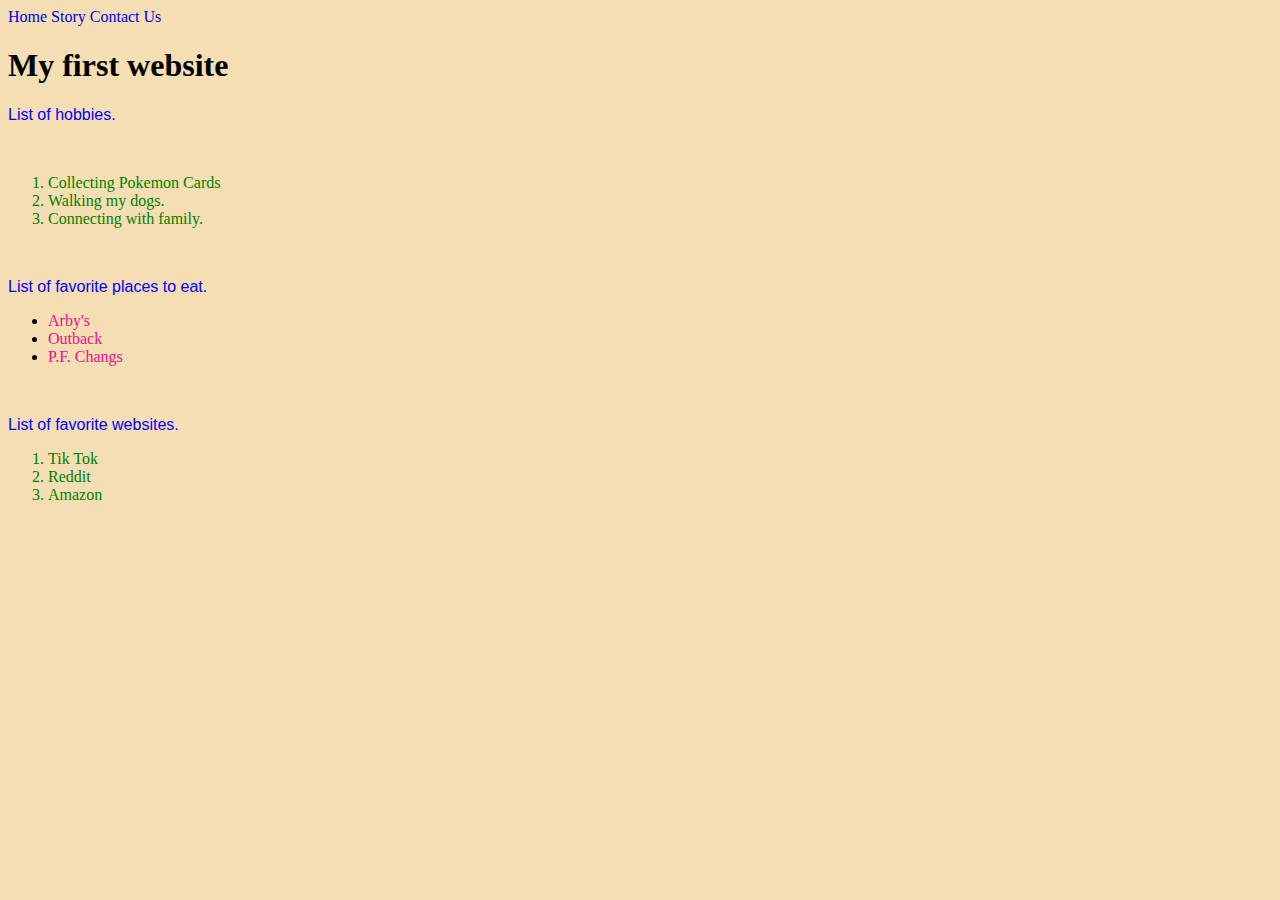
<file: hw7/index.html>
<html>
    <head>
        <title>My First Page</title>

         <style> 
        
     ol {
  color: green;
}

ol a {
  color: green;
  text-decoration: none; 
}

    }
            ul { color : rgb(235, 16, 136);
            }

            ul a { color : rgb(235, 16, 136);
            text-decoration: none;
            }

            body {
  background-color: #f5deb3;
}

        </style>
           <link rel="stylesheet" type="text/css" href="main.css">
    </head>
    <body>

<a href="index.html" style="text-decoration:none" target="_blank">Home</a>
<a href="story.html" style="text-decoration:none" target="_blank">Story</a>
<a href="contactus.html" style="text-decoration:none" target="_blank">Contact Us</a>

        <h1>My first website</h1> 
        <p>List of hobbies.</p>
        <br />
          <ol>
            <li>Collecting Pokemon Cards</li>
            <li>Walking my dogs.</li>
            <li>Connecting with family.</li>
        </ol> <br />
<p>List of favorite places to eat.</p>
       
          <ul>
    <li><a href="https://www.arbys.com">Arby's</a></li>
<li><a href="https://www.outback.com">Outback</a></li>
<li><a href="https://www.pfchangs.com">P.F. Changs</a></li>

        </ul><br />
<p>List of favorite websites.</p>
        
   <ol>
         <li><a href="https://www.tiktok.com">Tik Tok</a></li>
<li><a href="https://www.reddit.com">Reddit</a></li> 
<li><a href="https://www.amazon.com">Amazon</a></li>
        </ol>

    </body>
</html>
</file>
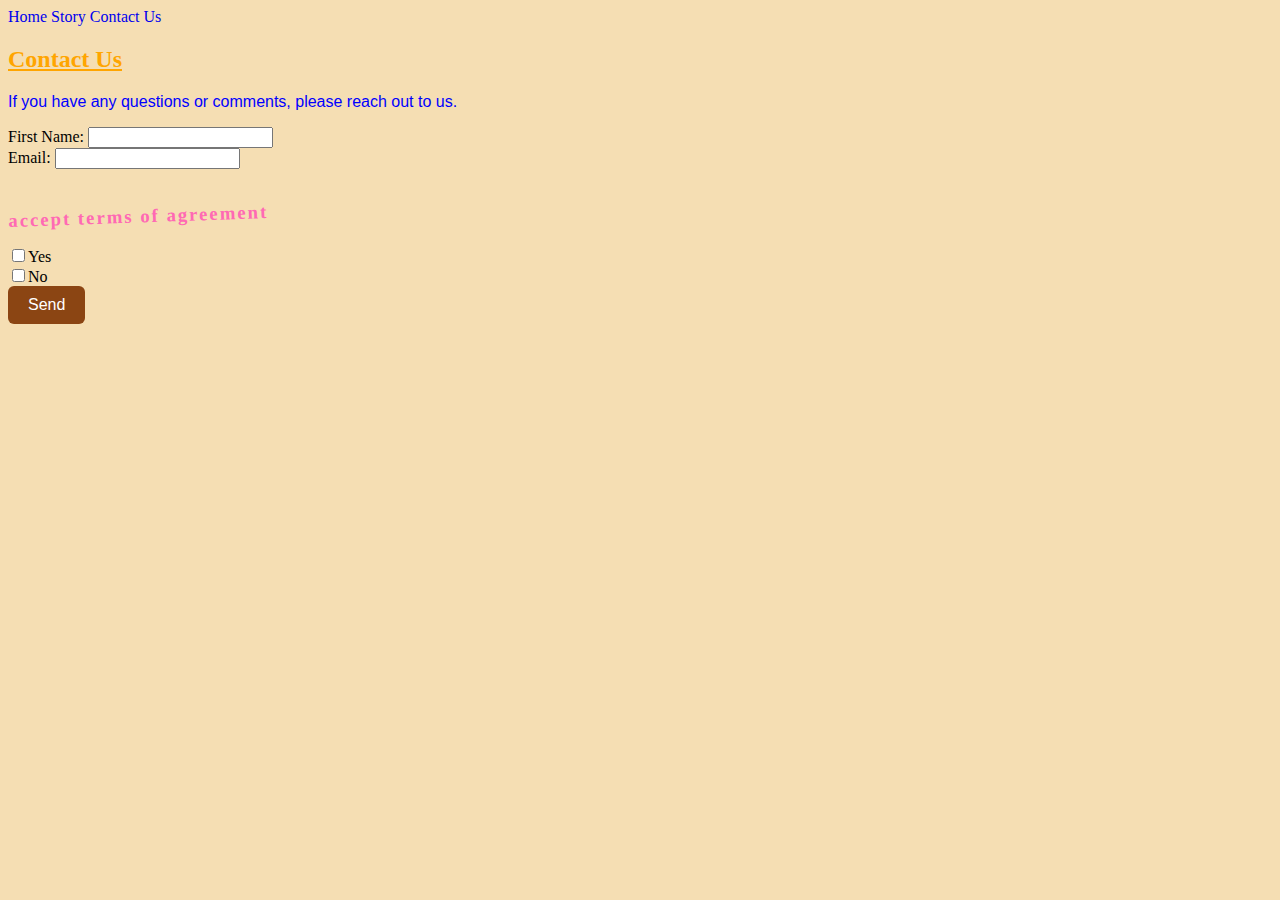
<file: hw7/contactus.html>
<html>
    <head>
        <title>My First Page</title>

         <style> 
        
        
              body {
  background-color: #f5deb3;
}
        </style>
           <link rel="stylesheet" type="text/css" href="main.css">
           <link href="https://cdn.jsdelivr.net/npm/bootstrap@5.3.8/dist/css/bootstrap.min.css" rel="stylesheet" integrity="sha384-sRIl4kxILFvY47J16cr9ZwB07vP4J8+LH7qKQnuqkuIAvNWLzeN8tE5YBujZqJLB" crossorigin="anonymous">
    </head>
    <body>
<span>
<a href="index.html" style="text-decoration:none" target="_blank">Home</a>
<a href="story.html" style="text-decoration:none" target="_blank">Story</a>
<a href="contactus.html" style="text-decoration:none" target="_blank">Contact Us</a>
</span>

    <h2>Contact Us</h2>
        <p>If you have any questions or comments, please reach out to us.</p>
        
<form action="nextPage.html" type="Post">
    First Name: <input type="text" id="fName"><br>
    Email: <input type="text" id="lName"><br>
    
<h3>accept terms of agreement</h3>
<br />

<input type="checkbox" name="Yes" value="mountain">Yes<br>
    <input type="checkbox" name="NO" value="road">No<br>
 
   <input type="submit" id="submitBtn" value="Send">

  </form>

    </body>
</html>
</file>
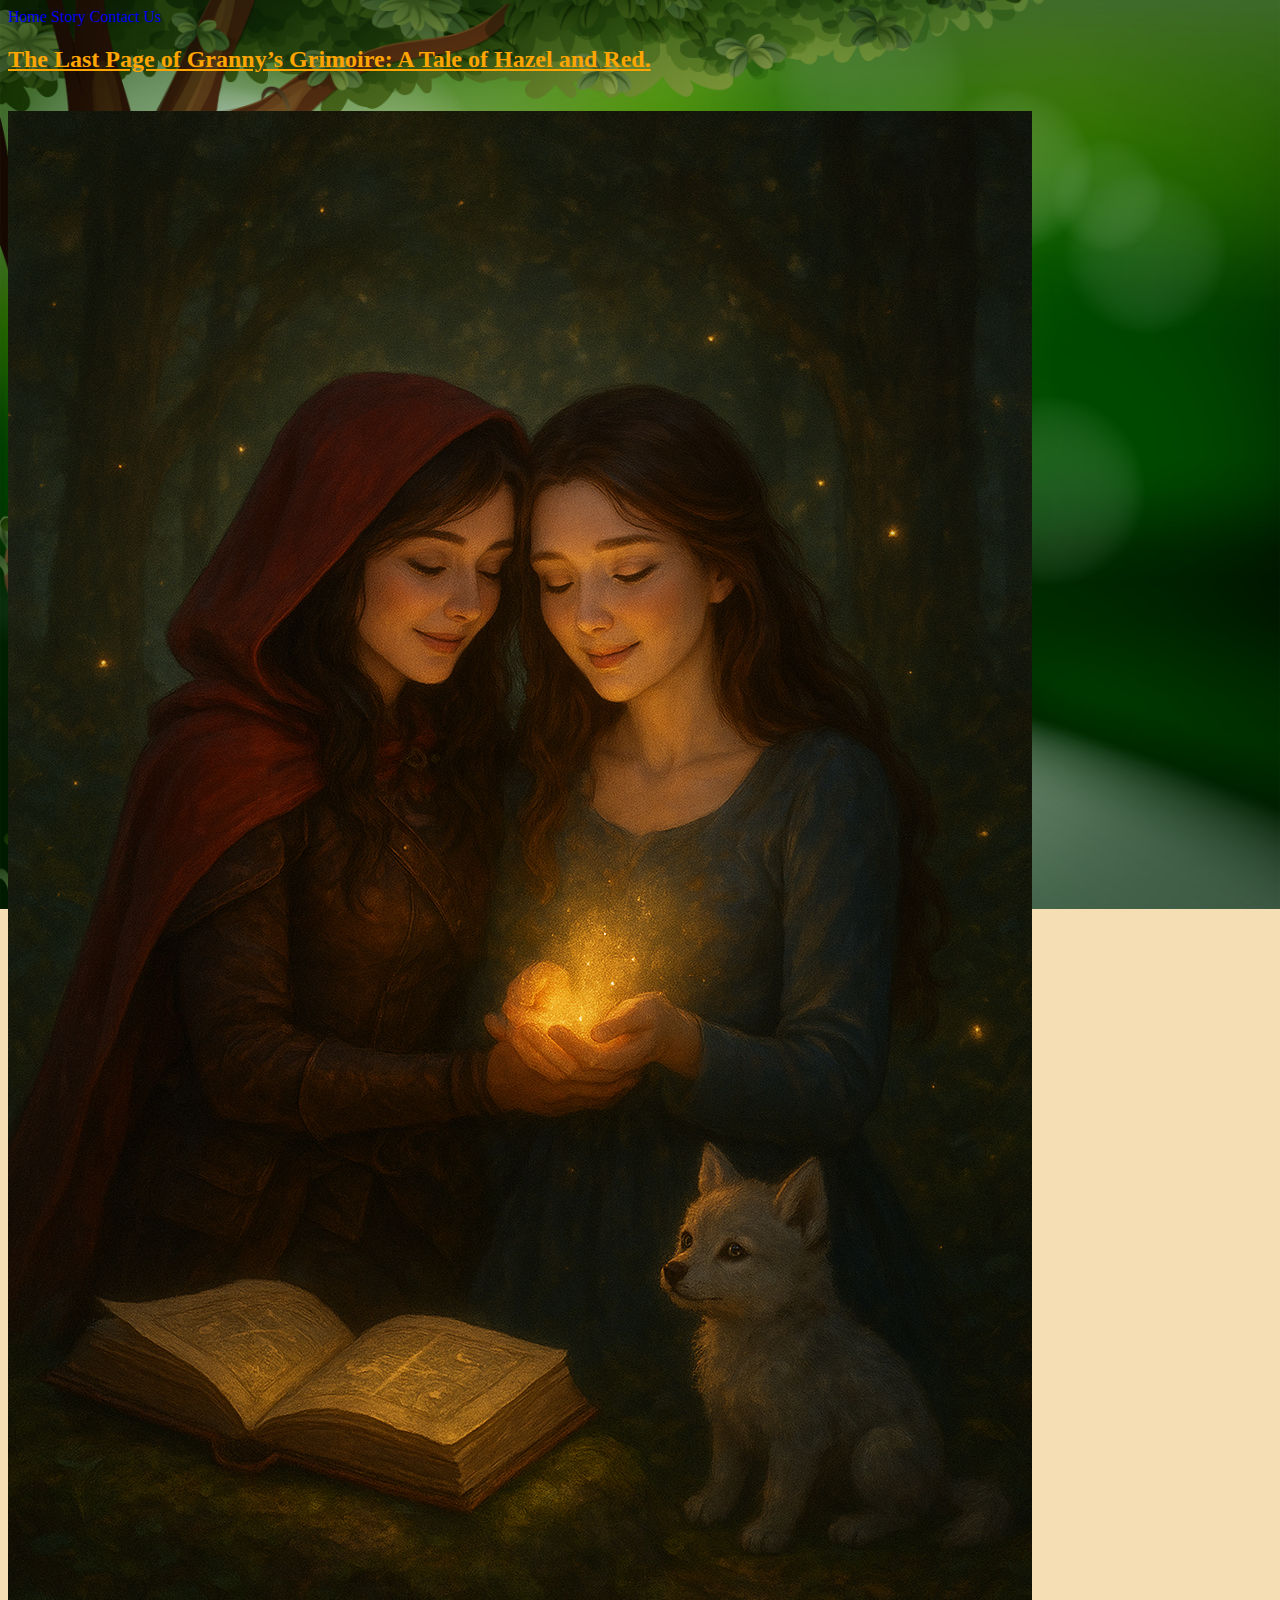
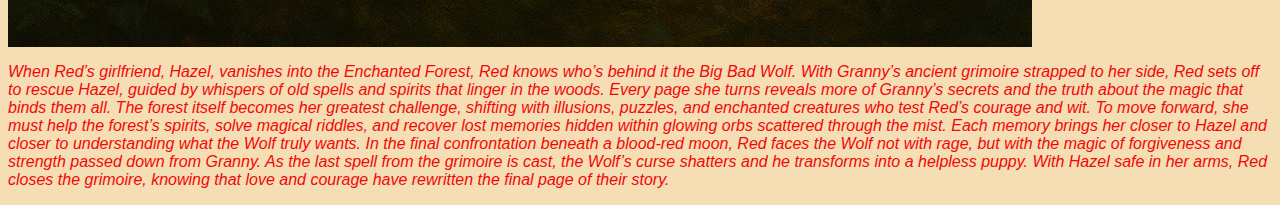
<file: hw7/story.html>
<html>
    <head>
        <title>My First Page</title>

         <style> 
        
        
              body {
  background-color: #f5deb3;
}
body {
  background-image: url("tree.jpg");
  background-size: cover;
  background-repeat: no-repeat;
  background-attachment: fixed;
  background-position: center;
}

        </style>
           <link rel="stylesheet" type="text/css" href="main.css">
    </head>
    <body>
<span>
<a href="index.html" style="text-decoration:none" target="_blank">Home</a>
<a href="story.html" style="text-decoration:none" target="_blank">Story</a>
<a href="contactus.html" style="text-decoration:none" target="_blank">Contact Us</a>
</span>

 <h2>The Last Page of Granny’s Grimoire: A Tale of Hazel and Red.</h2>
        <br />
          <img src="myPicture.png" />
        <br />
      <p class="green">When Red’s girlfriend, Hazel, vanishes into the Enchanted Forest, Red knows who’s behind it
         the Big Bad Wolf. With Granny’s ancient grimoire strapped to her side, Red sets off to
          rescue Hazel, guided by whispers of old spells and spirits that linger in the woods.
           Every page she turns reveals more of Granny’s secrets and the truth about the magic
            that binds them all.

The forest itself becomes her greatest challenge, shifting with illusions, puzzles, and enchanted
 creatures who test Red’s courage and wit. To move forward, she must help the forest’s spirits,
  solve magical riddles, and recover lost memories hidden within glowing orbs scattered through
   the mist. Each memory brings her closer to Hazel and closer to understanding what the Wolf truly
    wants.

In the final confrontation beneath a blood-red moon, Red faces the Wolf not with rage, but with the magic 
of forgiveness and strength passed down from Granny. As the last spell from the grimoire is cast, the Wolf’s 
curse shatters and he transforms into a helpless puppy. With Hazel safe in her arms, Red closes the grimoire,
 knowing that love and courage have rewritten the final page of their story.</p>

    </body>
</html>
</file>
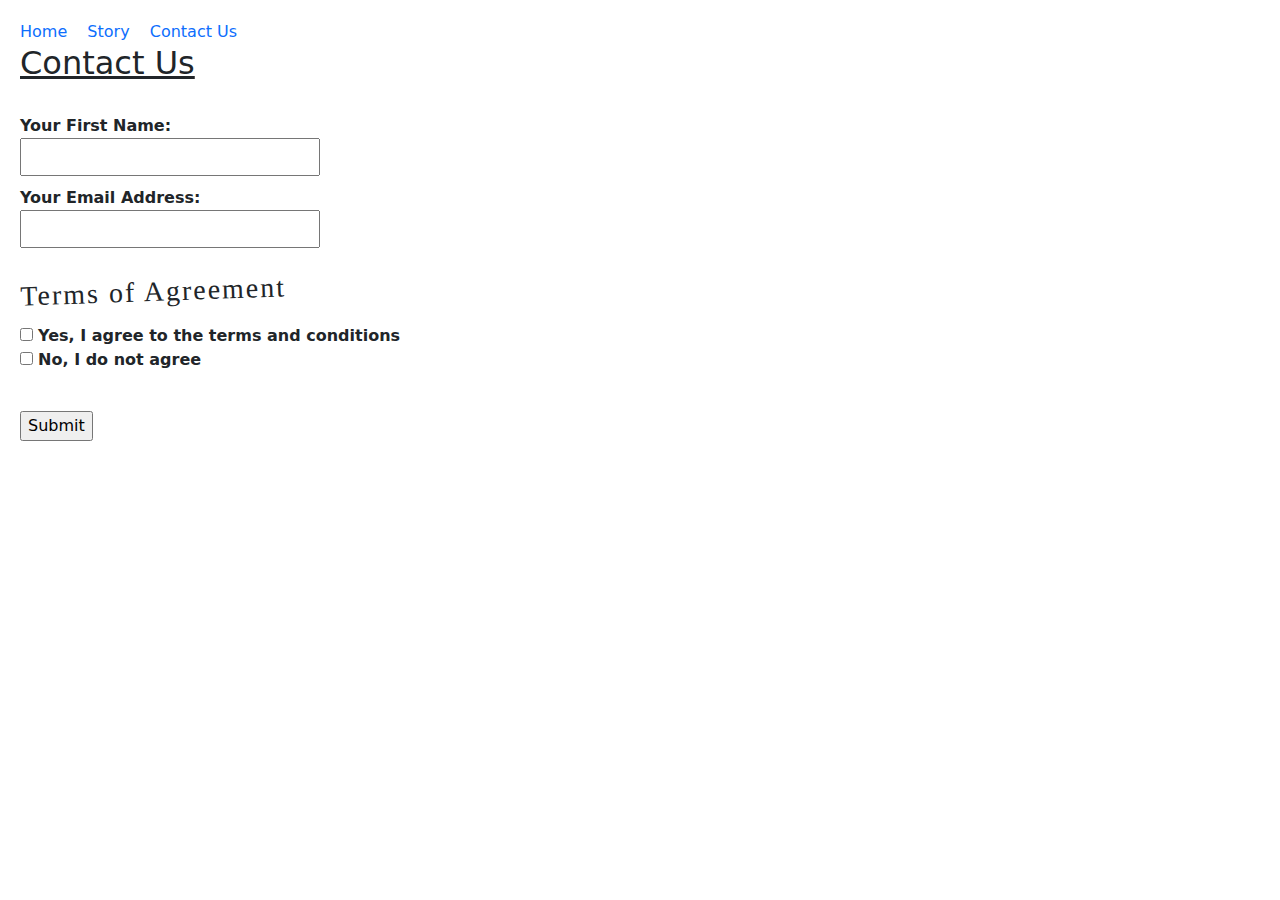
<file: hw8/contactus.html>
<!DOCTYPE html>
<html>
<head>
    <title>My First Page</title>
    <style>
        body {
            background-color: #f5deb3;
            font-family: Arial, sans-serif;
            padding: 20px;
        }

        .error {
            background-color: #fe081d;
           
        }

        label {
            font-weight: bold;
        }

        input[type="text"],
        input[type="email"] {
            margin-bottom: 10px;
            padding: 5px;
            width: 300px;
        }

        input[type="submit"] {
            margin-top: 15px;
        }

        span a {
            margin-right: 15px;
        }
    </style>

    <link rel="stylesheet" type="text/css" href="main.css">
    <link href="https://cdn.jsdelivr.net/npm/bootstrap@5.3.8/dist/css/bootstrap.min.css" rel="stylesheet">
</head>
<body>

<span>
    <a href="index.html" style="text-decoration:none" target="_blank">Home</a>
    <a href="story.html" style="text-decoration:none" target="_blank">Story</a>
    <a href="contactus.html" style="text-decoration:none" target="_blank">Contact Us</a>
</span>

<h2>Contact Us</h2>
<br>

<form onsubmit="return showThankYouMessage()">
    <label for="fName">Your First Name:</label><br>
    <input type="text" id="fName" name="fName"><br>

    <label for="email">Your Email Address:</label><br>
    <input type="email" id="email" name="email"><br>

    <h3>Terms of Agreement</h3>
   <br>

    <input type="checkbox" id="agreeYes" name="terms" value="yes">
    <label for="agreeYes">Yes, I agree to the terms and conditions</label><br>

    <input type="checkbox" name="terms" value="no">
    <label>No, I do not agree</label><br><br>

    <input type="submit" value="Submit">
</form>

<script>
function showThankYouMessage() {
    const nameField = document.getElementById("fName");
    const emailField = document.getElementById("email");
    const agreeYes = document.getElementById("agreeYes");

    let valid = true;

   
    nameField.classList.remove("error");
    emailField.classList.remove("error");
    agreeYes.classList.remove("error");

    // Check name
    if (nameField.value.trim() === "") {
        nameField.classList.add("error");
        valid = false;
    }

    // Check email
    if (emailField.value.trim() === "") {
        emailField.classList.add("error");
        valid = false;
    }

    // Check checkbox
    if (!agreeYes.checked) {
        agreeYes.classList.add("error");
        valid = false;
    }

    if (!valid) {
        return false;
    }

    alert("Thank you for your submission!");
    return false;
}
</script>

</body>
</html>
</file>
<file: hw7/main.css>
h3 {
  font-family: 'Comic Sans MS', cursive;
  color: hotpink;
  transform: rotate(-2deg);
  letter-spacing: 2px;
}
h1 {
  font-family: 'Georgia', serif; 
  font-weight: bold;
}

p {
  font-family: 'Arial', sans-serif;
  color: blue;
}

h2 {
  text-decoration: underline;
  color : orange
}

.green {
  color: rgb(243, 7, 11);
  font-style: italic;
}
#submitBtn {
  background-color: #8b4513; 
  color: white;
  padding: 10px 20px;
  border: none;
  border-radius: 6px;
  font-size: 16px;
  cursor: pointer;
}

#submitBtn:hover {
  background-color: #a0522d; 
}
</file>
<file: hw8/main.css>
h3 {
  font-family: 'Comic Sans MS', cursive;
  color: hotpink;
  transform: rotate(-2deg);
  letter-spacing: 2px;
}
h1 {
  font-family: 'Georgia', serif; 
  font-weight: bold;
}

p {
  font-family: 'Arial', sans-serif;
  color: blue;
}

h2 {
  text-decoration: underline;
  color : orange
}

.green {
  color: rgb(243, 7, 11);
  font-style: italic;
}
#submitBtn {
  background-color: #8b4513; 
  color: white;
  padding: 10px 20px;
  border: none;
  border-radius: 6px;
  font-size: 16px;
  cursor: pointer;
}

#submitBtn:hover {
  background-color: #a0522d; 
}
</file>
